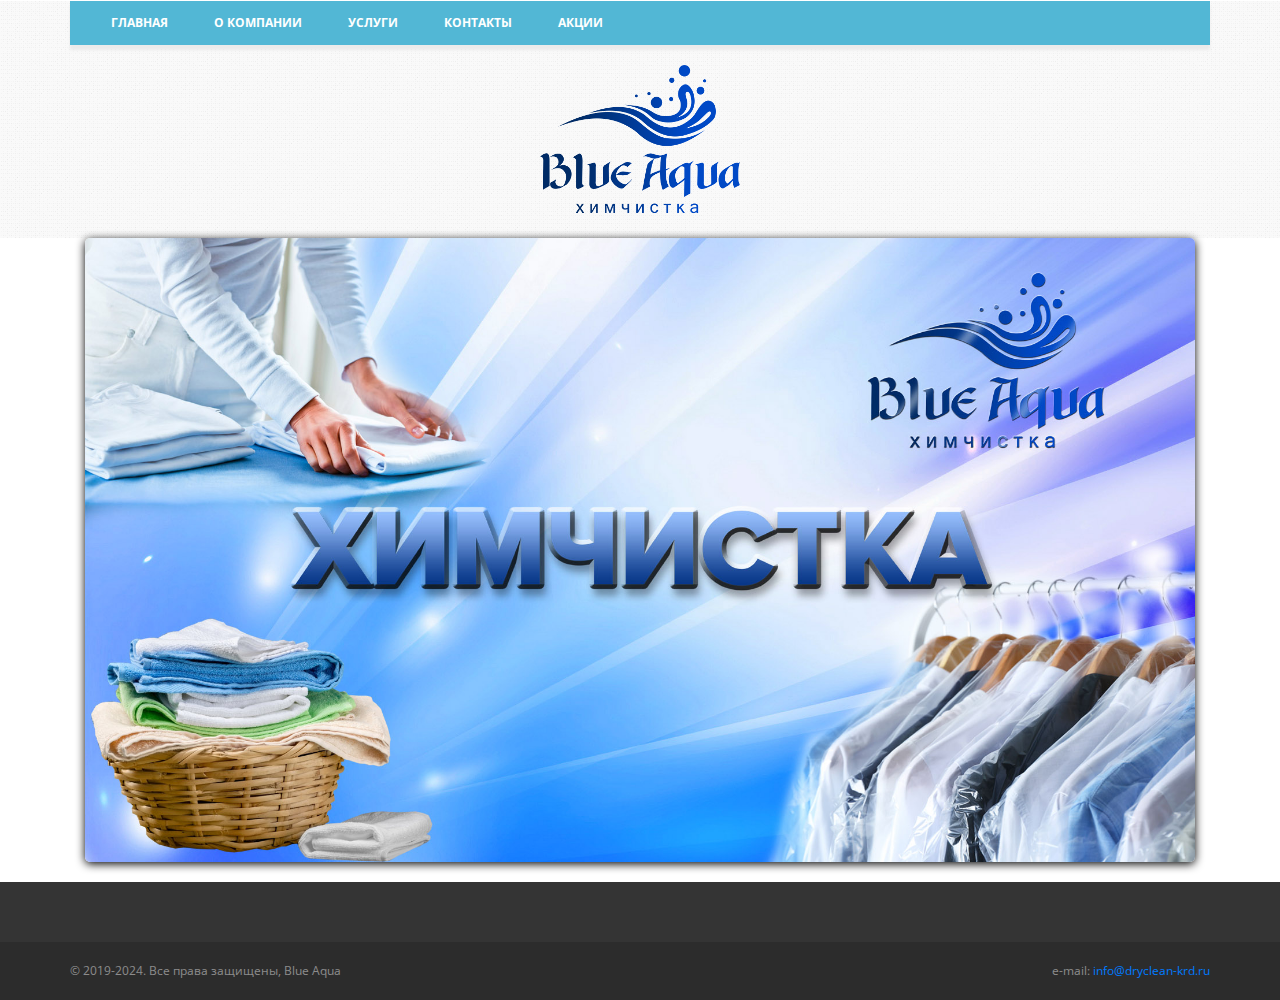
<file: index.html>
<!doctype html><html><head><meta name=generator content="Hugo 0.145.0"><meta charset=utf-8><meta name=viewport content="width=device-width,initial-scale=1,shrink-to-fit=no"><link rel=stylesheet href=/css/style.min.a062a1fe194b8b5fc7ed6bae450d9b801d4aba0dd88d3b57e8abe1d71a9318bd.css><title>Химчистка Blue Aqua</title></head><script src=https://code.jquery.com/jquery-3.5.1.slim.min.js integrity=sha384-DfXdz2htPH0lsSSs5nCTpuj/zy4C+OGpamoFVy38MVBnE+IbbVYUew+OrCXaRkfj crossorigin=anonymous></script><script src=https://cdn.jsdelivr.net/npm/popper.js@1.16.1/dist/umd/popper.min.js integrity=sha384-9/reFTGAW83EW2RDu2S0VKaIzap3H66lZH81PoYlFhbGU+6BZp6G7niu735Sk7lN crossorigin=anonymous></script><script src=https://cdn.jsdelivr.net/npm/bootstrap@4.6.0/dist/js/bootstrap.min.js integrity=sha384-+YQ4JLhjyBLPDQt//I+STsc9iw4uQqACwlvpslubQzn4u2UU2UFM80nGisd026JF crossorigin=anonymous></script><body><div class=wrapper><div id=region-navigation><div class=region-wrapper><nav class="navbar navbar-expand-lg navbar-light bg-light"><span>&nbsp;</span>
<button class=navbar-toggler type=button data-toggle=collapse data-target=#navbarNavAltMarkup aria-controls=navbarNavAltMarkup aria-expanded=false aria-label="Toggle navigation">
<span class=navbar-toggler-icon></span></button><div class="collapse navbar-collapse" id=navbarNavAltMarkup><div class=navbar-nav><a class=nav-link href=/>Главная </a><a class=nav-link href=/about>О компании </a><a class=nav-link href=/services>Услуги </a><a class=nav-link href=/contacts>Контакты </a><a class=nav-link href=/promo>Акции</a></div></div></nav></div></div><header id=region-header><div class=region-wrapper><div class=page-logo><a href=/><img src=/images/logo.png width=200 height=148></a></div></div></header><article id=region-content><div class=region-wrapper><div class=main-banner><img src=/images/main-banner.jpg alt="Main Banner"></div></div></article><footer id=region-footer><div class=region-wrapper></div></footer><div id=region-rights><div class=region-wrapper><div class=rights-info>© 2019-2024. Все права защищены, Blue Aqua</div><div class=brief-contacts>e-mail: <a href=mailto:info@dryclean-krd.ru>info@dryclean-krd.ru</a></div></div></div></div></body></html>
</file>
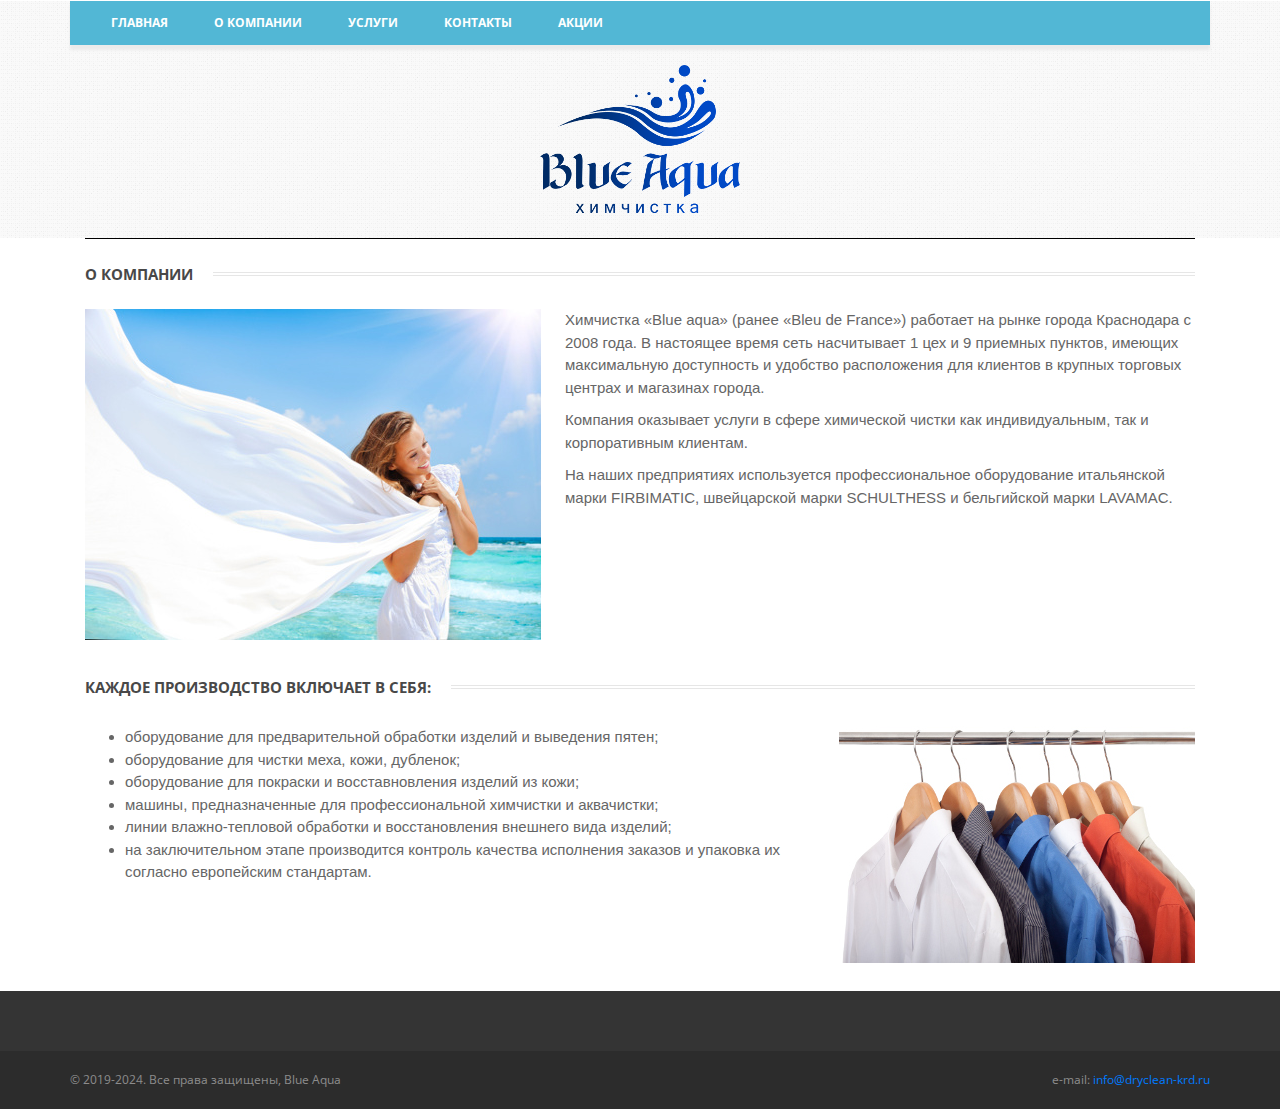
<file: about/index.html>
<!doctype html><html><head><meta charset=utf-8><meta name=viewport content="width=device-width,initial-scale=1,shrink-to-fit=no"><link rel=stylesheet href=/css/style.min.a062a1fe194b8b5fc7ed6bae450d9b801d4aba0dd88d3b57e8abe1d71a9318bd.css><title>О компании</title></head><script src=https://code.jquery.com/jquery-3.5.1.slim.min.js integrity=sha384-DfXdz2htPH0lsSSs5nCTpuj/zy4C+OGpamoFVy38MVBnE+IbbVYUew+OrCXaRkfj crossorigin=anonymous></script><script src=https://cdn.jsdelivr.net/npm/popper.js@1.16.1/dist/umd/popper.min.js integrity=sha384-9/reFTGAW83EW2RDu2S0VKaIzap3H66lZH81PoYlFhbGU+6BZp6G7niu735Sk7lN crossorigin=anonymous></script><script src=https://cdn.jsdelivr.net/npm/bootstrap@4.6.0/dist/js/bootstrap.min.js integrity=sha384-+YQ4JLhjyBLPDQt//I+STsc9iw4uQqACwlvpslubQzn4u2UU2UFM80nGisd026JF crossorigin=anonymous></script><body><div class=wrapper><div id=region-navigation><div class=region-wrapper><nav class="navbar navbar-expand-lg navbar-light bg-light"><span>&nbsp;</span>
<button class=navbar-toggler type=button data-toggle=collapse data-target=#navbarNavAltMarkup aria-controls=navbarNavAltMarkup aria-expanded=false aria-label="Toggle navigation">
<span class=navbar-toggler-icon></span></button><div class="collapse navbar-collapse" id=navbarNavAltMarkup><div class=navbar-nav><a class=nav-link href=/>Главная </a><a class=nav-link href=/about>О компании </a><a class=nav-link href=/services>Услуги </a><a class=nav-link href=/contacts>Контакты </a><a class=nav-link href=/promo>Акции</a></div></div></nav></div></div><header id=region-header><div class=region-wrapper><div class=page-logo><a href=/><img src=/images/logo.png width=200 height=148></a></div></div></header><article id=region-content><div class=region-wrapper><hr class=content-start><h1><span>О компании</span></h1><img src=/images/about/img-20191121-01.jpg width=456 height=330 class="d-block float-md-left mr-md-4 img-fluid mb-2"><p>Химчистка «Blue aqua» (ранее «Bleu de France») работает на рынке города Краснодара с 2008 года. В настоящее время сеть насчитывает 1 цех и 9 приемных пунктов, имеющих максимальную доступность и удобство расположения для клиентов в крупных торговых центрах и магазинах города.</p><p>Компания оказывает услуги в сфере химической чистки как индивидуальным, так и корпоративным клиентам.</p><p>На наших предприятиях используется профессиональное оборудование итальянской марки FIRBIMATIC, швейцарской марки SCHULTHESS и бельгийской марки LAVAMAC.</p><h1 class="py-4 m-0 clear"><span>КАЖДОЕ ПРОИЗВОДСТВО ВКЛЮЧАЕТ В СЕБЯ:</span></h1><img src=/images/about/img-20191121-02.jpg width=356 height=237 class="float-md-right ml-md-4 img-fluid mb-2"><ul><li>оборудование для предварительной обработки изделий и выведения пятен;</li><li>оборудование для чистки меха, кожи, дубленок;</li><li>оборудование для покраски и восставновления изделий из кожи;</li><li>машины, предназначенные для профессиональной химчистки и аквачистки;</li><li>линии влажно-тепловой обработки и восстановления внешнего вида изделий;</li><li>на заключительном этапе производится контроль качества исполнения заказов и упаковка их согласно европейским стандартам.</li></ul></div></article><footer id=region-footer><div class=region-wrapper></div></footer><div id=region-rights><div class=region-wrapper><div class=rights-info>© 2019-2024. Все права защищены, Blue Aqua</div><div class=brief-contacts>e-mail: <a href=mailto:info@dryclean-krd.ru>info@dryclean-krd.ru</a></div></div></div></div></body></html>
</file>
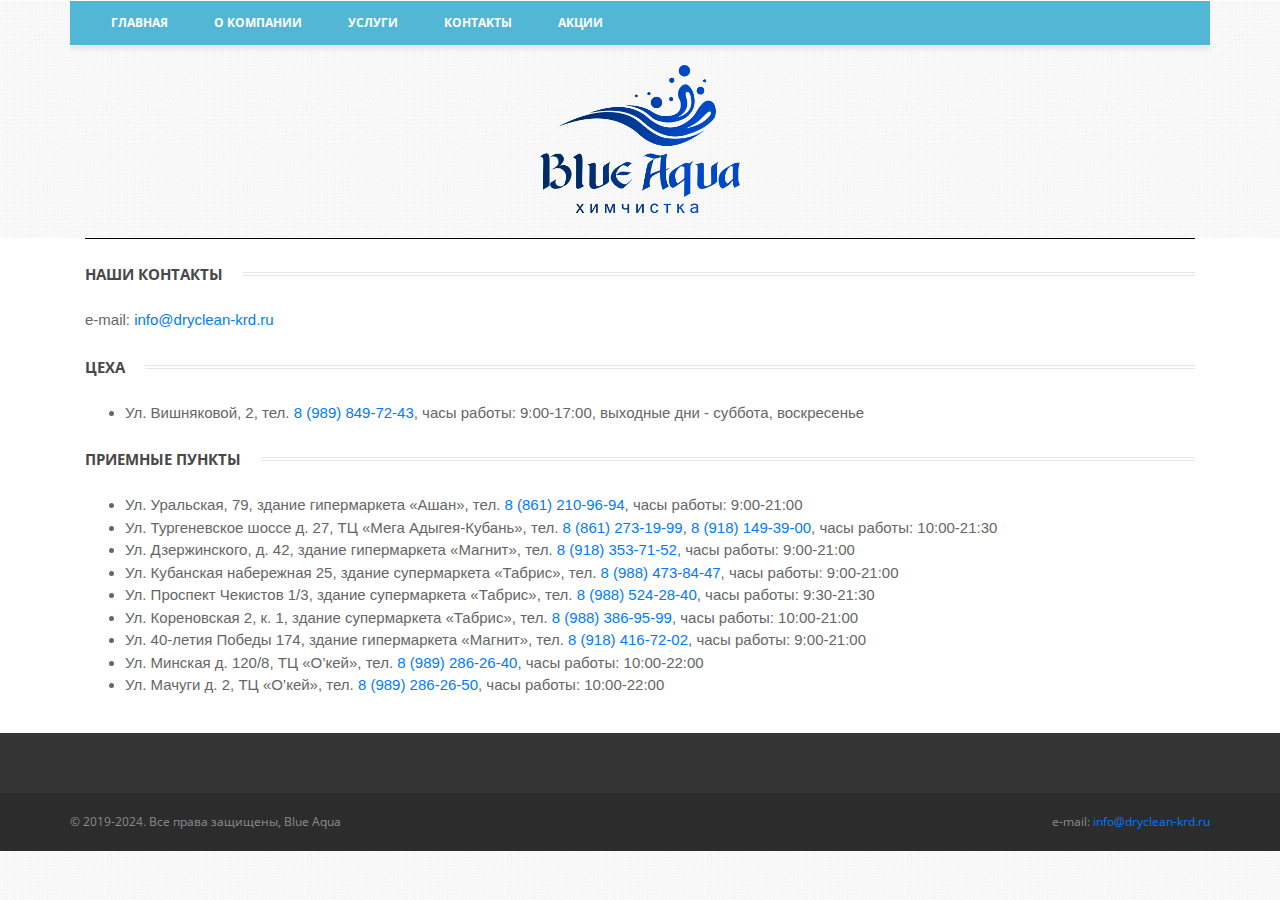
<file: contacts/index.html>
<!doctype html><html><head><meta charset=utf-8><meta name=viewport content="width=device-width,initial-scale=1,shrink-to-fit=no"><link rel=stylesheet href=/css/style.min.a062a1fe194b8b5fc7ed6bae450d9b801d4aba0dd88d3b57e8abe1d71a9318bd.css><title>Контакты</title></head><script src=https://code.jquery.com/jquery-3.5.1.slim.min.js integrity=sha384-DfXdz2htPH0lsSSs5nCTpuj/zy4C+OGpamoFVy38MVBnE+IbbVYUew+OrCXaRkfj crossorigin=anonymous></script><script src=https://cdn.jsdelivr.net/npm/popper.js@1.16.1/dist/umd/popper.min.js integrity=sha384-9/reFTGAW83EW2RDu2S0VKaIzap3H66lZH81PoYlFhbGU+6BZp6G7niu735Sk7lN crossorigin=anonymous></script><script src=https://cdn.jsdelivr.net/npm/bootstrap@4.6.0/dist/js/bootstrap.min.js integrity=sha384-+YQ4JLhjyBLPDQt//I+STsc9iw4uQqACwlvpslubQzn4u2UU2UFM80nGisd026JF crossorigin=anonymous></script><body><div class=wrapper><div id=region-navigation><div class=region-wrapper><nav class="navbar navbar-expand-lg navbar-light bg-light"><span>&nbsp;</span>
<button class=navbar-toggler type=button data-toggle=collapse data-target=#navbarNavAltMarkup aria-controls=navbarNavAltMarkup aria-expanded=false aria-label="Toggle navigation">
<span class=navbar-toggler-icon></span></button><div class="collapse navbar-collapse" id=navbarNavAltMarkup><div class=navbar-nav><a class=nav-link href=/>Главная </a><a class=nav-link href=/about>О компании </a><a class=nav-link href=/services>Услуги </a><a class=nav-link href=/contacts>Контакты </a><a class=nav-link href=/promo>Акции</a></div></div></nav></div></div><header id=region-header><div class=region-wrapper><div class=page-logo><a href=/><img src=/images/logo.png width=200 height=148></a></div></div></header><article id=region-content><div class=region-wrapper><hr class=content-start><h1><span>Наши контакты</span></h1><p>e-mail: <a href=mailto:info@dryclean-krd.ru>info@dryclean-krd.ru</a></p><h1><span>ЦЕХА</span></h1><ul><li>Ул. Вишняковой, 2, тел. <a href=tel:89898497243>8 (989) 849-72-43</a>, часы работы: 9:00-17:00, выходные дни - суббота, воскресенье</li></ul><h1><span>ПРИЕМНЫЕ ПУНКТЫ</span></h1><ul><li>Ул. Уральская, 79, здание гипермаркета «Ашан», тел. <a href=tel:88612109694>8 (861) 210-96-94</a>, часы работы: 9:00-21:00</li><li>Ул. Тургеневское шоссе д. 27, ТЦ «Мега Адыгея-Кубань», тел. <a href=tel:88612731999>8 (861) 273-19-99</a>, <a href=tel:89181493900>8 (918) 149-39-00</a>, часы работы: 10:00-21:30</li><li>Ул. Дзержинского, д. 42, здание гипермаркета «Магнит», тел. <a href=tel:89183537152>8 (918) 353-71-52</a>, часы работы: 9:00-21:00</li><li>Ул. Кубанская набережная 25, здание супермаркета «Табрис», тел. <a href=tel:89884738447>8 (988) 473-84-47</a>, часы работы: 9:00-21:00</li><li>Ул. Проспект Чекистов 1/3, здание супермаркета «Табрис», тел. <a href=tel:89885242840>8 (988) 524-28-40</a>, часы работы: 9:30-21:30</li><li>Ул. Кореновская 2, к. 1, здание супермаркета «Табрис», тел. <a href=tel:89883869599>8 (988) 386-95-99</a>, часы работы: 10:00-21:00</li><li>Ул. 40-летия Победы 174, здание гипермаркета «Магнит», тел. <a href=tel:89184167202>8 (918) 416-72-02</a>, часы работы: 9:00-21:00</li><li>Ул. Минская д. 120/8, ТЦ «О’кей», тел. <a href=tel:89892862640>8 (989) 286-26-40</a>, часы работы: 10:00-22:00</li><li>Ул. Мачуги д. 2, ТЦ «О’кей», тел. <a href=tel:89892862650>8 (989) 286-26-50</a>, часы работы: 10:00-22:00</li></ul></div></article><div id=region-map><div class=region-wrapper><script type=text/javascript async src="https://api-maps.yandex.ru/services/constructor/1.0/js/?um=constructor%3Aea4146abfa2a2ba70458775b2be64f6402f441758aaaf467c1a3a63be49e3f94&amp;width=100%25&amp;height=455&amp;lang=ru_RU&amp;scroll=true"></script></div></div><footer id=region-footer><div class=region-wrapper></div></footer><div id=region-rights><div class=region-wrapper><div class=rights-info>© 2019-2024. Все права защищены, Blue Aqua</div><div class=brief-contacts>e-mail: <a href=mailto:info@dryclean-krd.ru>info@dryclean-krd.ru</a></div></div></div></div></body></html>
</file>
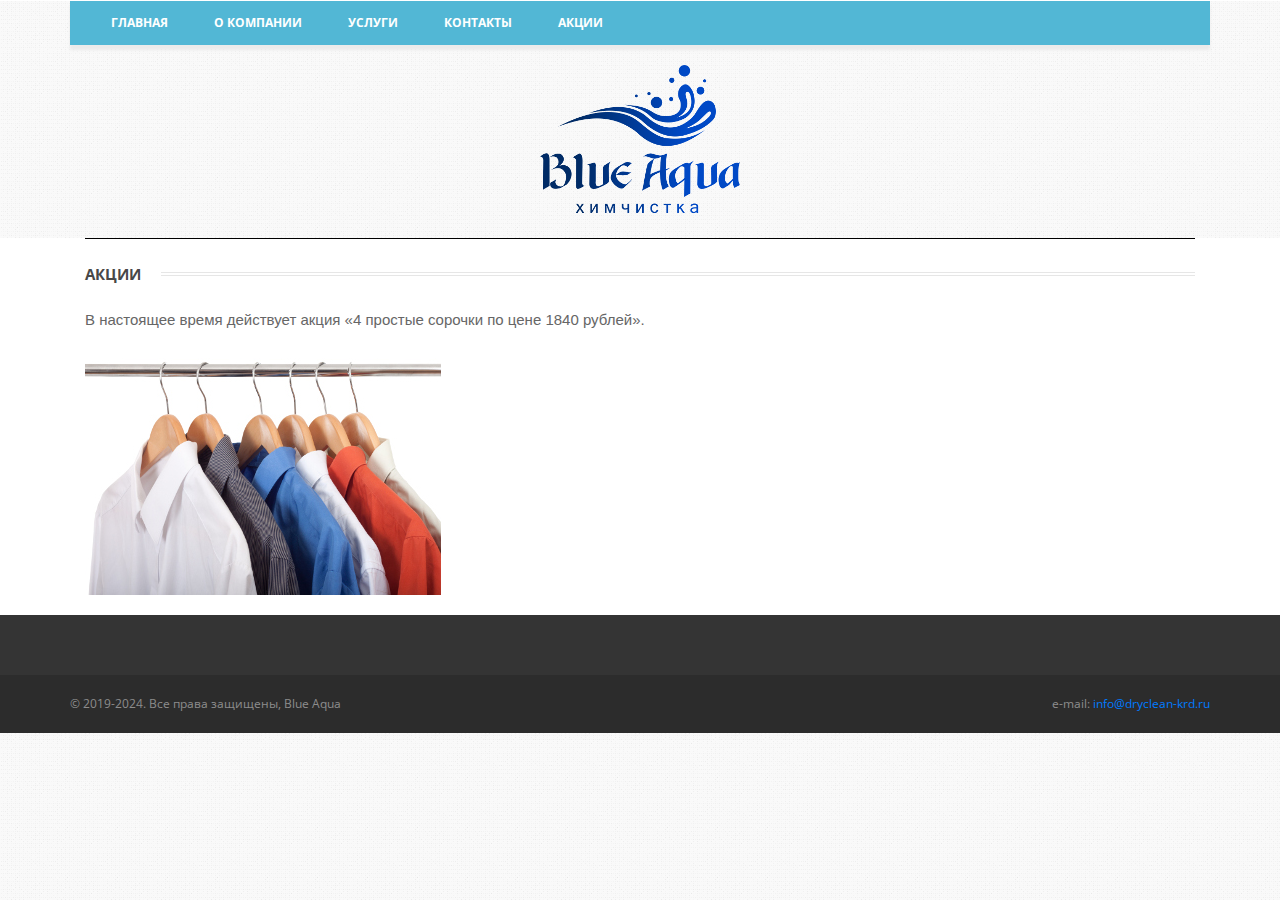
<file: promo/index.html>
<!doctype html><html><head><meta charset=utf-8><meta name=viewport content="width=device-width,initial-scale=1,shrink-to-fit=no"><link rel=stylesheet href=/css/style.min.a062a1fe194b8b5fc7ed6bae450d9b801d4aba0dd88d3b57e8abe1d71a9318bd.css><title>Акции</title></head><script src=https://code.jquery.com/jquery-3.5.1.slim.min.js integrity=sha384-DfXdz2htPH0lsSSs5nCTpuj/zy4C+OGpamoFVy38MVBnE+IbbVYUew+OrCXaRkfj crossorigin=anonymous></script><script src=https://cdn.jsdelivr.net/npm/popper.js@1.16.1/dist/umd/popper.min.js integrity=sha384-9/reFTGAW83EW2RDu2S0VKaIzap3H66lZH81PoYlFhbGU+6BZp6G7niu735Sk7lN crossorigin=anonymous></script><script src=https://cdn.jsdelivr.net/npm/bootstrap@4.6.0/dist/js/bootstrap.min.js integrity=sha384-+YQ4JLhjyBLPDQt//I+STsc9iw4uQqACwlvpslubQzn4u2UU2UFM80nGisd026JF crossorigin=anonymous></script><body><div class=wrapper><div id=region-navigation><div class=region-wrapper><nav class="navbar navbar-expand-lg navbar-light bg-light"><span>&nbsp;</span>
<button class=navbar-toggler type=button data-toggle=collapse data-target=#navbarNavAltMarkup aria-controls=navbarNavAltMarkup aria-expanded=false aria-label="Toggle navigation">
<span class=navbar-toggler-icon></span></button><div class="collapse navbar-collapse" id=navbarNavAltMarkup><div class=navbar-nav><a class=nav-link href=/>Главная </a><a class=nav-link href=/about>О компании </a><a class=nav-link href=/services>Услуги </a><a class=nav-link href=/contacts>Контакты </a><a class=nav-link href=/promo>Акции</a></div></div></nav></div></div><header id=region-header><div class=region-wrapper><div class=page-logo><a href=/><img src=/images/logo.png width=200 height=148></a></div></div></header><article id=region-content><div class=region-wrapper><hr class=content-start><h1><span>АКЦИИ</span></h1><p>В настоящее время действует акция «4 простые сорочки по цене 1840 рублей».</p><img src=/images/promo/img-20191121-02.jpg width=356 height=237 class="mt-3 img-fluid"></div></article><footer id=region-footer><div class=region-wrapper></div></footer><div id=region-rights><div class=region-wrapper><div class=rights-info>© 2019-2024. Все права защищены, Blue Aqua</div><div class=brief-contacts>e-mail: <a href=mailto:info@dryclean-krd.ru>info@dryclean-krd.ru</a></div></div></div></div></body></html>
</file>
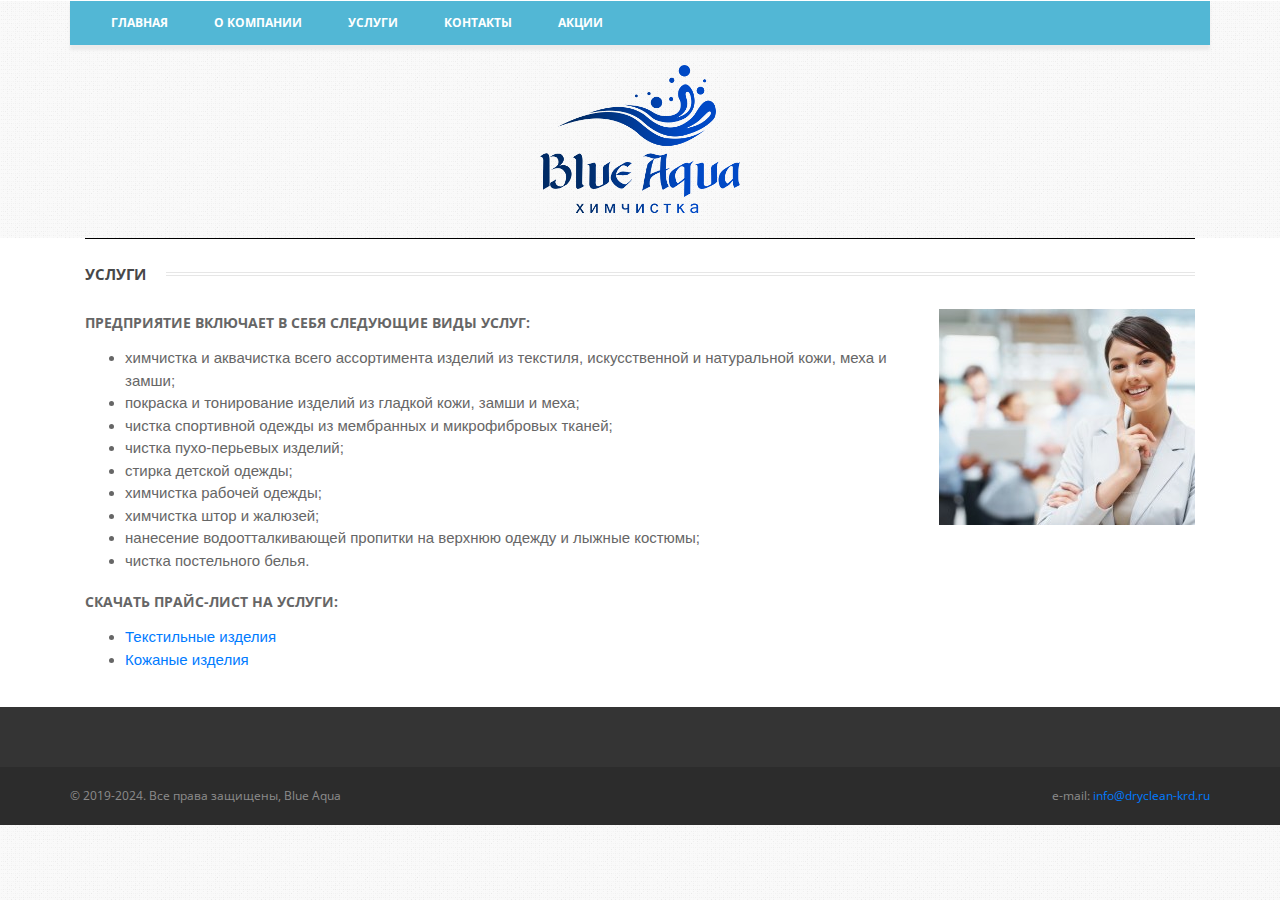
<file: services/index.html>
<!doctype html><html><head><meta charset=utf-8><meta name=viewport content="width=device-width,initial-scale=1,shrink-to-fit=no"><link rel=stylesheet href=/css/style.min.a062a1fe194b8b5fc7ed6bae450d9b801d4aba0dd88d3b57e8abe1d71a9318bd.css><title>Услуги</title></head><script src=https://code.jquery.com/jquery-3.5.1.slim.min.js integrity=sha384-DfXdz2htPH0lsSSs5nCTpuj/zy4C+OGpamoFVy38MVBnE+IbbVYUew+OrCXaRkfj crossorigin=anonymous></script><script src=https://cdn.jsdelivr.net/npm/popper.js@1.16.1/dist/umd/popper.min.js integrity=sha384-9/reFTGAW83EW2RDu2S0VKaIzap3H66lZH81PoYlFhbGU+6BZp6G7niu735Sk7lN crossorigin=anonymous></script><script src=https://cdn.jsdelivr.net/npm/bootstrap@4.6.0/dist/js/bootstrap.min.js integrity=sha384-+YQ4JLhjyBLPDQt//I+STsc9iw4uQqACwlvpslubQzn4u2UU2UFM80nGisd026JF crossorigin=anonymous></script><body><div class=wrapper><div id=region-navigation><div class=region-wrapper><nav class="navbar navbar-expand-lg navbar-light bg-light"><span>&nbsp;</span>
<button class=navbar-toggler type=button data-toggle=collapse data-target=#navbarNavAltMarkup aria-controls=navbarNavAltMarkup aria-expanded=false aria-label="Toggle navigation">
<span class=navbar-toggler-icon></span></button><div class="collapse navbar-collapse" id=navbarNavAltMarkup><div class=navbar-nav><a class=nav-link href=/>Главная </a><a class=nav-link href=/about>О компании </a><a class=nav-link href=/services>Услуги </a><a class=nav-link href=/contacts>Контакты </a><a class=nav-link href=/promo>Акции</a></div></div></nav></div></div><header id=region-header><div class=region-wrapper><div class=page-logo><a href=/><img src=/images/logo.png width=200 height=148></a></div></div></header><article id=region-content><div class=region-wrapper><hr class=content-start><h1><span>УСЛУГИ</span></h1><img src=/images/services/pic-03.jpg width=256 height=216 class="float-md-right ml-md-4 img-fluid"><h2 id=предприятие-включает-в-себя-следующие-виды-услуг>ПРЕДПРИЯТИЕ ВКЛЮЧАЕТ В СЕБЯ СЛЕДУЮЩИЕ ВИДЫ УСЛУГ:</h2><ul><li>химчистка и аквачистка всего ассортимента изделий из текстиля, искусственной и натуральной кожи, меха и замши;</li><li>покраска и тонирование изделий из гладкой кожи, замши и меха;</li><li>чистка спортивной одежды из мембранных и микрофибровых тканей;</li><li>чистка пухо-перьевых изделий;</li><li>стирка детской одежды;</li><li>химчистка рабочей одежды;</li><li>химчистка штор и жалюзей;</li><li>нанесение водоотталкивающей пропитки на верхнюю одежду и лыжные костюмы;</li><li>чистка постельного белья.</li></ul><h2 id=скачать-прайс-лист-на-услуги>Скачать прайс-лист на услуги:</h2><ul><li><a href=/documents/blue-aqua-textile.docx>Текстильные изделия</a></li><li><a href=/documents/blue-aqua-leather.docx>Кожаные изделия</a></li></ul></div></article><footer id=region-footer><div class=region-wrapper></div></footer><div id=region-rights><div class=region-wrapper><div class=rights-info>© 2019-2024. Все права защищены, Blue Aqua</div><div class=brief-contacts>e-mail: <a href=mailto:info@dryclean-krd.ru>info@dryclean-krd.ru</a></div></div></div></div></body></html>
</file>
